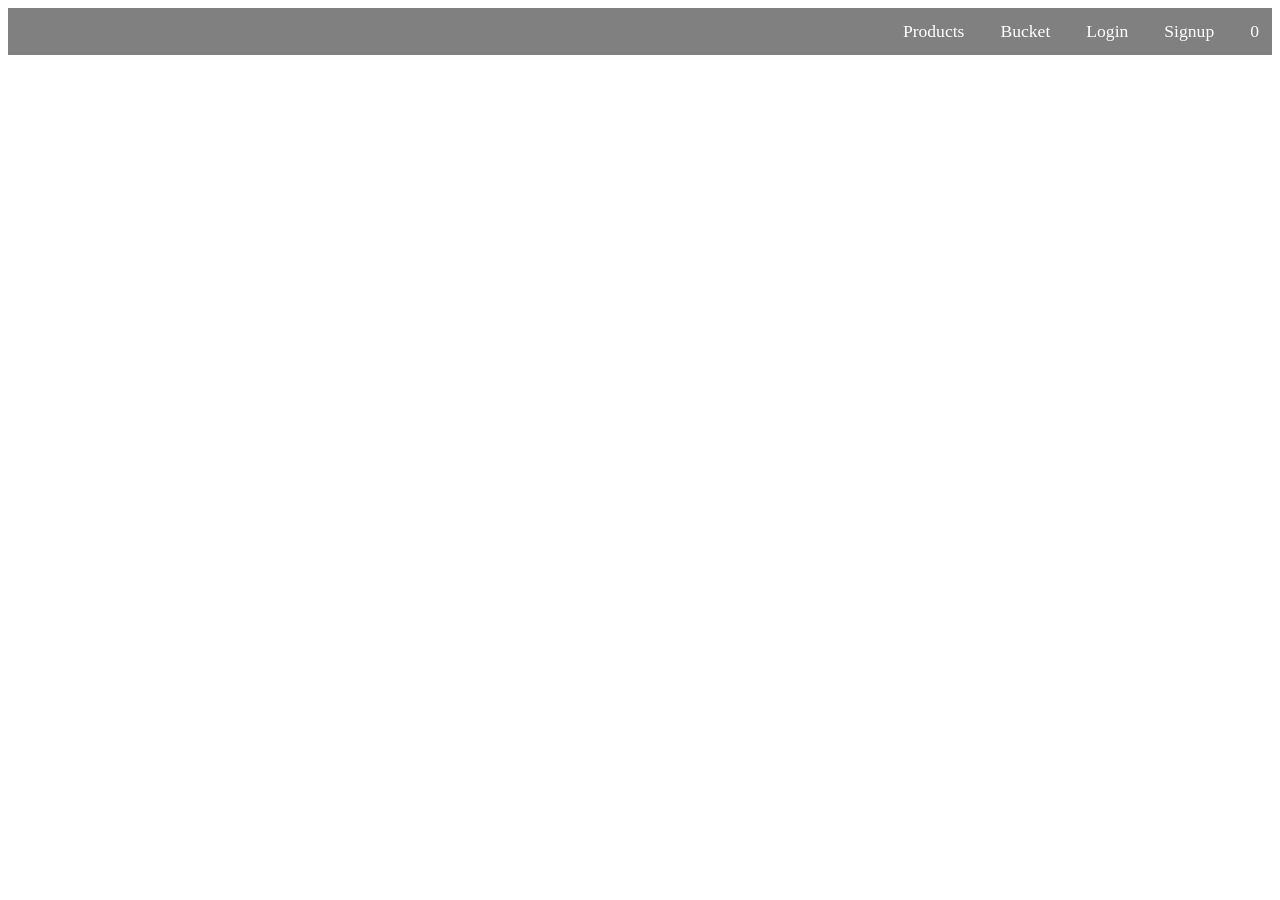
<file: index.html>
<!DOCTYPE html>
<html lang="en">

<head>
    <meta charset="UTF-8" />
    <meta http-equiv="X-UA-Compatible" content="IE=edge" />
    <meta name="viewport" content="width=device-width, initial-scale=1.0" />
    <title>Home</title>
    <link rel="stylesheet" href="./style/index.css">
    <style>
        #navbar {
           background-color: gray;
           padding:10px;
            display: flex;
            justify-content: flex-end;
            color:white;
            gap: 30px;
            font-size:1.1em;
        }
        #navbar>div
        {

            padding:3px;
        }
        a
        {
            text-decoration: none;
            color:white
        }
    </style>

</head>

<body>
    <div id="navbar">

        <!--Add navbar divs here-->
        <!-- Link to bucket.html -->
        <div class="products">Products</div>
        <div class="bucket"><a href="bucket.html">Bucket</a></div>
        <div class="login">Login</div>
        <div class="signup">Signup</div>
        <div id="coffee_count">
            <!--Show total number of coffee added to bucket here, do not add anything only Total count. Not even "Count - 5" but like this "5" -->
            0
        </div>
    </div>

    <div id="menu">
        <!--Show coffee list here in grid format-->
        <!-- add an add to bucket button to each item, give it HTML id as 'add_to_bucket' -->

    </div>
</body>

</html>
<script src="./scripts/index.js"></script>
</file>
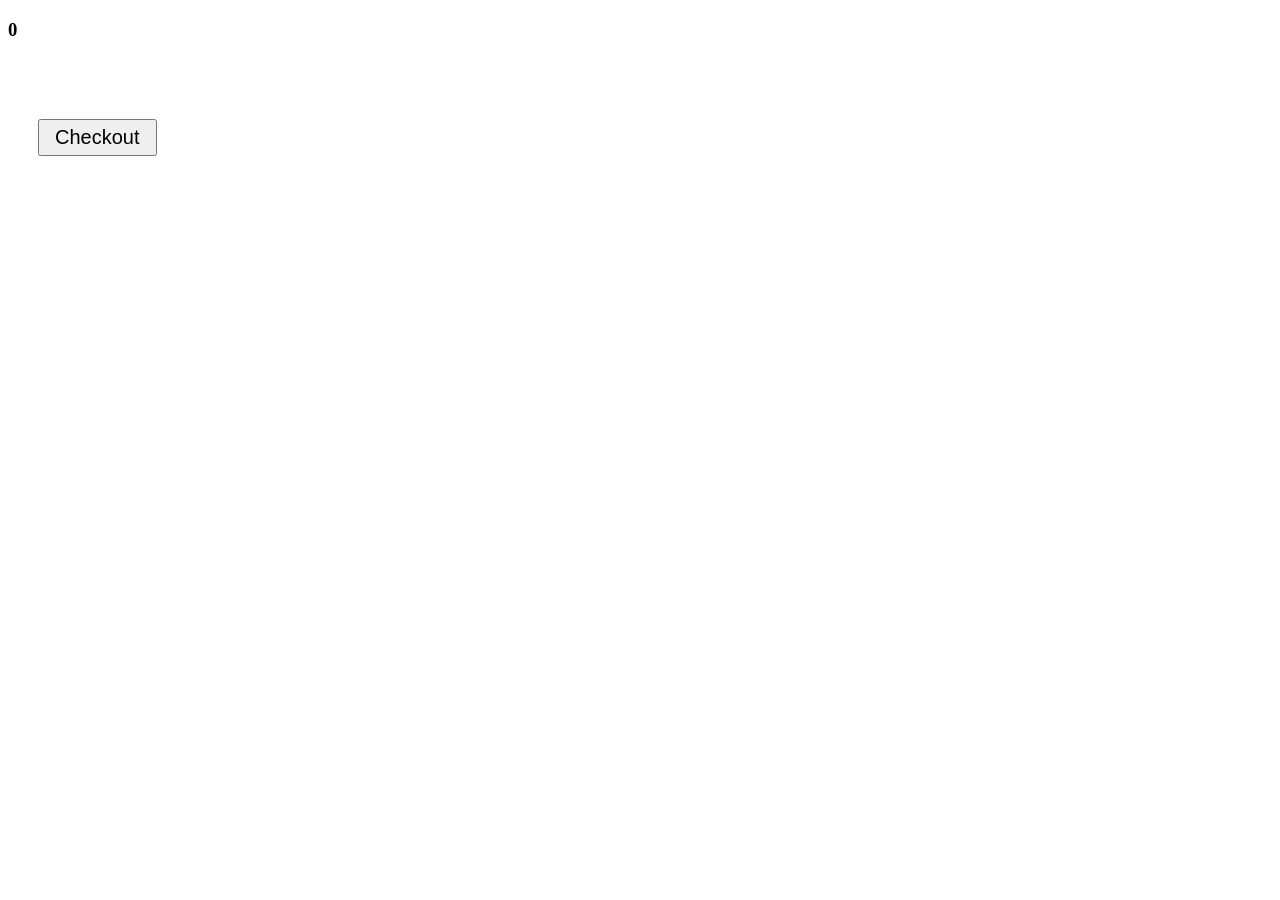
<file: bucket.html>
<!DOCTYPE html>
<html lang="en">
  <head>
    <meta charset="UTF-8" />
    <meta http-equiv="X-UA-Compatible" content="IE=edge" />
    <meta name="viewport" content="width=device-width, initial-scale=1.0" />
    <title>Document</title>
    <link rel="stylesheet" href="./style/bucket.css">
  </head>

  <style></style>

  <body>
    <div id="total-div">
      <h3 id="total_amount">
        <!--Show bucket total here, do not add anything only Total value. Not even "Total - 1200Rs" but like this "1200" -->

      </h3>
    </div>
    <div id="bucket">
      <!--Show all coffee added to bucket here-->
      <!-- add an remove button to each coffee so that you can remove that item from bucket, give the button HTML id as 'remove_coffee' -->

    </div>

    <!-- checkout link  -->
    <button id="confirm_checkout"><a href="checkout.html">Checkout</a></button>
  </body>
</html>
<script src="./scripts/bucket.js"></script>
</file>
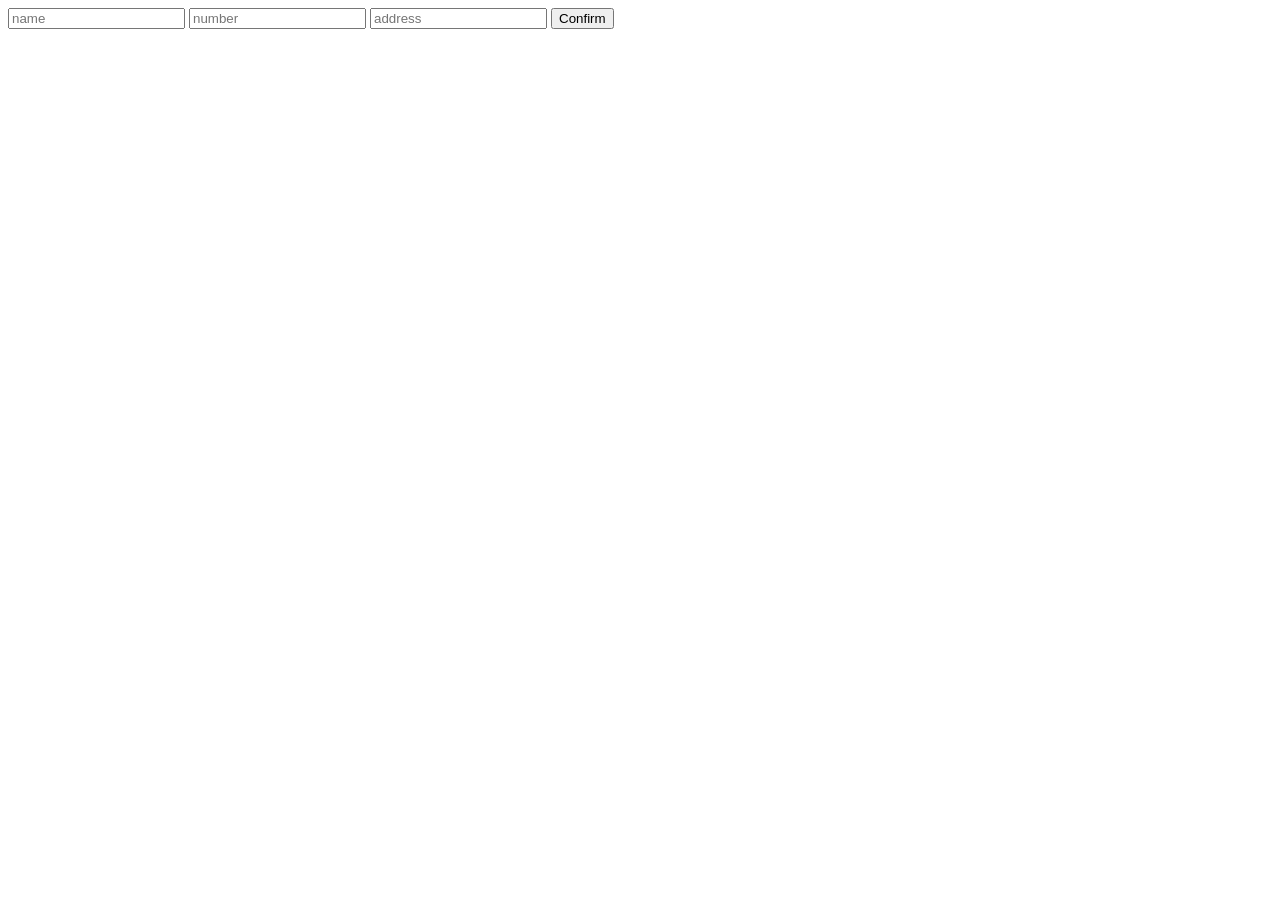
<file: checkout.html>
<!DOCTYPE html>
<html lang="en">
  <head>
    <meta charset="UTF-8" />
    <meta http-equiv="X-UA-Compatible" content="IE=edge" />
    <meta name="viewport" content="width=device-width, initial-scale=1.0" />
    <title>Checkout</title>
  </head>

  <body>
    <div id="order-form">
      <input type="text" id="name" placeholder="name">
      <input type="text" id="number" placeholder="number">
      <input type="text" id="address" placeholder="address">
      <button id="confirm">Confirm</button>
      <!--Add your form html element here-->
      <!--In form, give #name,#number and #address as HTML id's to relevant input elements -->
      <!-- confirm button with id "confirm" -->
    </div>
  </body>
</html>
<script src="./scripts/checkout.js"></script>
</file>
<file: style/index.css>
body
{
    box-sizing: border-box;
}
#menu
{
    box-sizing: border-box;
    width:100%;
    padding:30px;
    display:grid;
    grid-template-columns: repeat(4,1fr);
    grid-template-rows:auto;
    gap:20px;
}
#menu>div
{
    height:350px;
   text-align: center;
   border:1px solid rgb(219, 217, 217);
    box-shadow: rgba(100, 100, 111, 0.2) 0px 7px 29px 0px;
    border-radius: 10px;;
}
img
{
    border-top-left-radius: 10px;
    border-top-right-radius: 10px;;
    width:100%;
    height:60%;
}
</file>
<file: style/bucket.css>
body
{
    box-sizing: border-box;
}
#bucket
{
    box-sizing: border-box;
    width:100%;
    padding:30px;
    display:grid;
    grid-template-columns: repeat(4,1fr);
    grid-template-rows:auto;
    gap:20px;
}
#bucket>div
{
    height:350px;
   text-align: center;
   border:1px solid rgb(219, 217, 217);
    box-shadow: rgba(100, 100, 111, 0.2) 0px 7px 29px 0px;
    border-radius: 10px;;
}
img
{
    border-top-left-radius: 10px;
    border-top-right-radius: 10px;;
    width:100%;
    height:60%;
}

#confirm_checkout
{
    padding:5px 15px 5px 15px;
    margin-left:30px;
    font-size: 20px;
}
a
{
    text-decoration: none;
    color: black;
}
</file>
